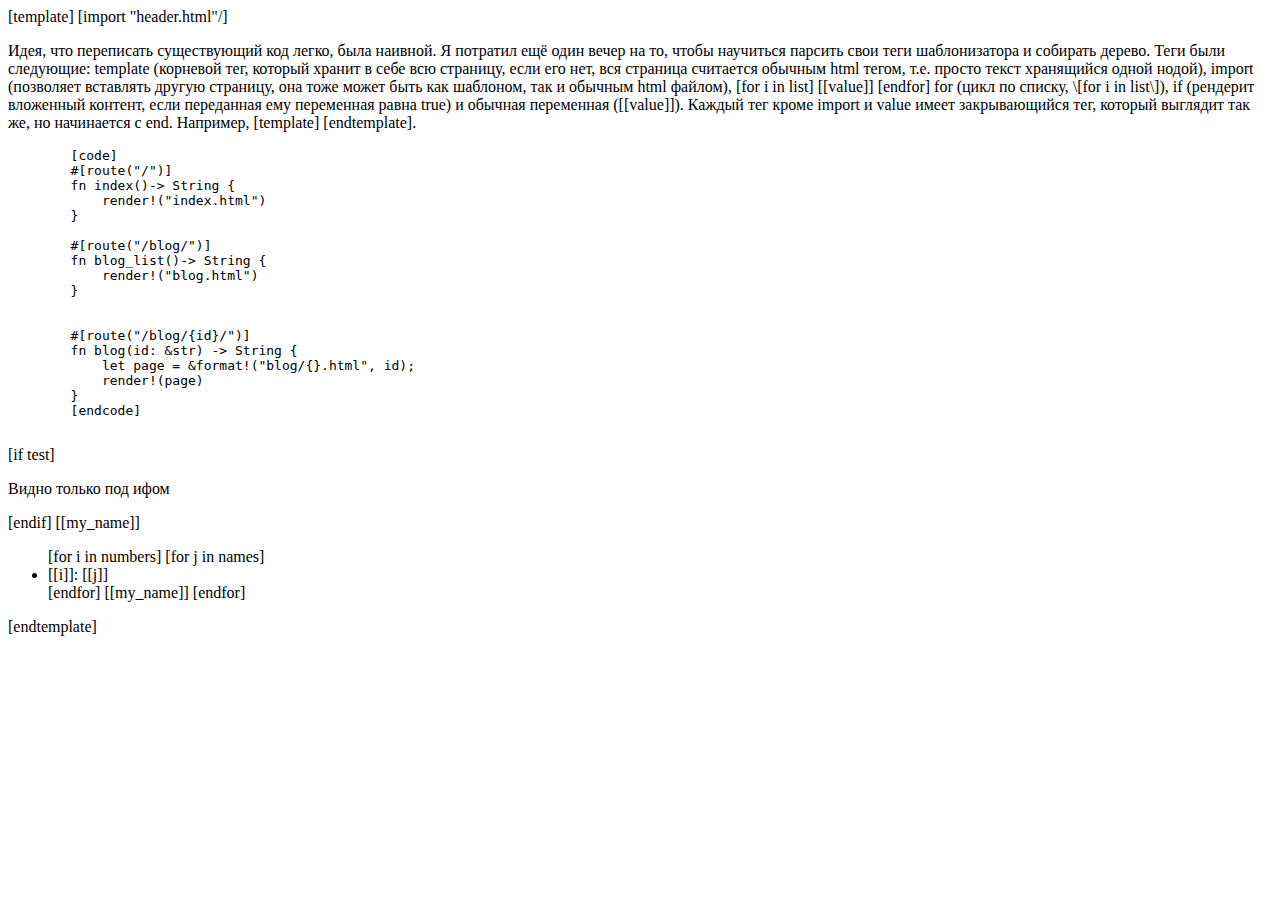
<file: src/pages/index.html>
[template]
<html lang="en">
    [import "header.html"/]
<body>
<p>
    Идея, что переписать существующий код легко, была наивной. Я потратил ещё один вечер на то, чтобы научиться
    парсить свои теги шаблонизатора и собирать дерево. Теги были следующие: template (корневой тег, который хранит
    в себе всю страницу, если его нет, вся страница считается обычным html тегом, т.е. просто текст хранящийся одной
    нодой), import (позволяет вставлять другую страницу, она тоже может быть как шаблоном, так и обычным html файлом),
    [for i in list]
        [[value]]
    [endfor]
    for (цикл по списку, \[for i in list\]), if (рендерит вложенный контент, если переданная ему переменная равна true)
    и обычная переменная (&#x5B;&#x5B;value&#x5D;&#x5D;). Каждый тег кроме import и value имеет закрывающийся тег, который выглядит так же,
    но начинается с end. Например, &#x5B;template&#x5D; &#x5B;endtemplate&#x5D;.
</p>

<code style="text-align: left; font-weight: normal">
    <pre>
        [code]
        #[route("/")]
        fn index()-> String {
            render!("index.html")
        }

        #[route("/blog/")]
        fn blog_list()-> String {
            render!("blog.html")
        }


        #[route("/blog/{id}/")]
        fn blog(id: &str) -> String {
            let page = &format!("blog/{}.html", id);
            render!(page)
        }
        [endcode]
    </pre>
</code>

[if test]
<p>
    Видно только под ифом
</p>
[endif]

[[my_name]]

<ul>
[for i in numbers]
    [for j in names]
        <li>[[i]]: [[j]]</li>
    [endfor]
    [[my_name]]
[endfor]
</ul>

</body>
</html>
[endtemplate]
</file>
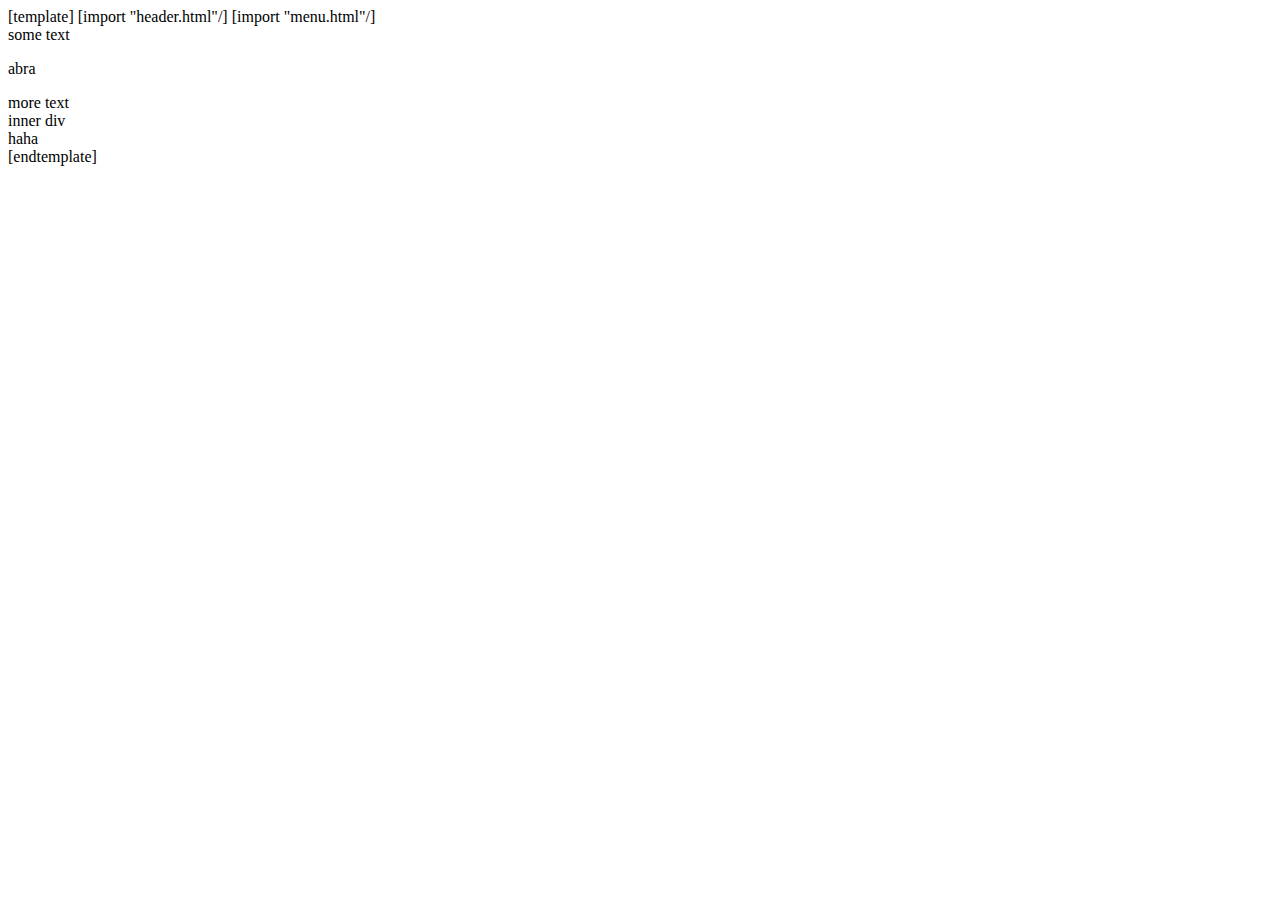
<file: src/pages/blog/1.html>
[template]
<html lang="en">
[import "header.html"/]
<body>
    [import "menu.html"/]
    <div id="first">
        some text <p>abra</p> more text <div class="second">inner div</div> haha
    </div>
</body>
</html>
[endtemplate]
</file>
